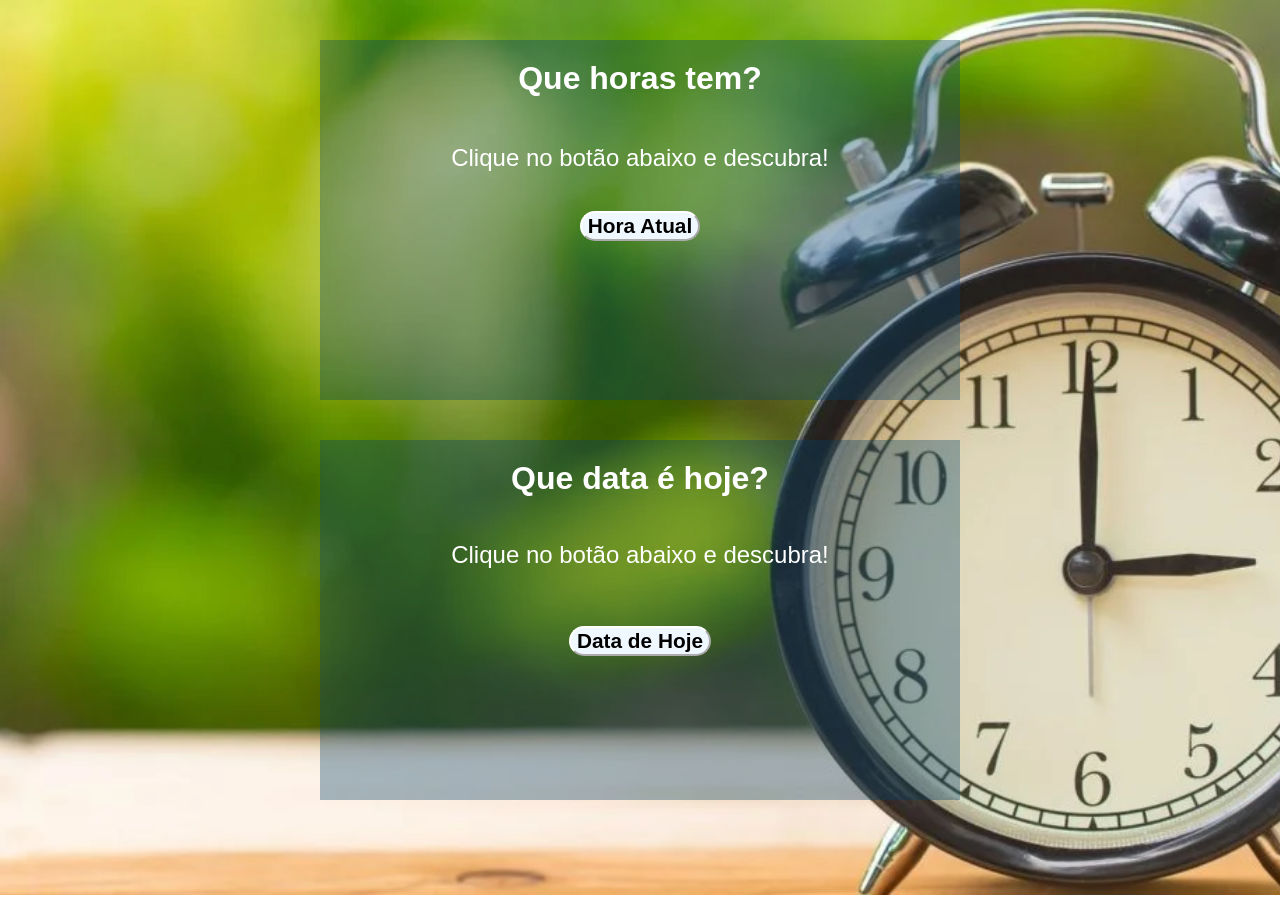
<file: index.html>
<!DOCTYPE html>
<html lang="pt-br">
<head>
    <meta charset="UTF-8">
    <meta http-equiv="X-UA-Compatible" content="IE=edge">
    <meta name="viewport" content="width=device-width, initial-scale=1.0">
    <title>Hour and Date</title>
    <link rel="stylesheet" href="style.css">
          
</head>
<body>
    <main> <section>  
            <div>
            <h1 id="h1-1">Que horas tem?
            </h1>
              
                    <p>
                        Clique no botão abaixo e descubra!
                    </p>

                    <input type="button" value="Hora Atual" id="btn-hour" onclick="hora()" >

                    <h1 id="resposta1">
                    </h1>

            </div>
        </section>
       

        <div>
            <h1 id="h1-1">Que data é hoje?
            </h1>
              
                    <p>
                       Clique no botão abaixo e descubra!
                    </p>
<br>
                    <input type="button" value="Data de Hoje" id="btn-date" onclick="data()" >
                    <h2 id="resposta2">
                     
                    </h2>

            </div>
        </section>
        

        
    </main>
    
</body>

<script>

//https://cfbcursos.com.br/javascript-38-relogio-digital-em-javascript/
   
    var resposta2 = document.querySelector('#resposta2')
    var resposta1 = document.querySelector('#resposta1')
    var btnHour = document.querySelector('#btn-hour')
    var btnDate = document.querySelector('#btn-date')

    function hora() {
        var h = new Date()
        var hor = h.getHours()
        var min= h.getMinutes()
        var seg = h.getSeconds()
        var horas = ${hor}:${min}:${seg}
    

        if (hor<10) {
            hor = 0${hor}       
        };
        if (min<10) {
            min = 0${min}
        };
        if (seg<10) {
            seg = 0${seg}
        };
        var horas = ${hor}:${min}:${seg};

        resposta1.innerHTML=horas;

        var timer=setInterval(hora,1000);

        btnHour.style.display='none'

                
    }
        

    

    function data(){
    btnDate.style.display='none'


    var d = new Date()
    var dia = d.getDay() 

    var dd = new Date()
    var dianum = dd.getDate() 

    var m = new Date()
    var mes = m.getMonth() 
    
    var a = new Date()
    var ano = a.getFullYear() 

    

    

   
    
    switch(dia){
        case 0:resposta2.innerHTML=(Domingo)
        break
        case 1:resposta2.innerHTML=(Segunda-Feira)
        break
        break
        case 2:resposta2.innerHTML=(Terça-Feira)
        break
        case 3:resposta2.innerHTML=(Quarta-Feira)
        break
        case 4:resposta2.innerHTML=(Quinta-Feira)
        break
        case 5:resposta2.innerHTML=(Sexta-Feira)
        break
        case 6:resposta2.innerHTML=(Sábado)
        break
    }    

    switch(dianum){
        case 1:resposta2.innerHTML+=(, 01 de )
        break
        case 2:resposta2.innerHTML+=(, 02 de )
        break
        case 3:resposta2.innerHTML+=(, 03 de )
        break
        case 4:resposta2.innerHTML+=(, 04 de )
        break
        case 5:resposta2.innerHTML+=(, 05 de )
        break
        case 6:resposta2.innerHTML+=(, 06 de )
        break
        case 7:resposta2.innerHTML+=(, 07 de )
        break
        case 8:resposta2.innerHTML+=(, 08 de )
        break
        case 9:resposta2.innerHTML+=(, 09 de )
        break
        case 10:resposta2.innerHTML+=(, 10 de )
        break
        case 11:resposta2.innerHTML+=(, 11 de )
        break
        case 12:resposta2.innerHTML+=(, 12 de )
        break
        case 13:resposta2.innerHTML+=(, 13 de )
        break
        case 14:resposta2.innerHTML+=(, 14 de )
        break
        case 15:resposta2.innerHTML+=(, 15 de )
        break
        case 16:resposta2.innerHTML+=(, 16 de )
        break
        case 17:resposta2.innerHTML+=(, 17 de )
        break
        case 18:resposta2.innerHTML+=(, 18 de )
        break
        case 19:resposta2.innerHTML+=(, 19 de )
        break
        case 20:resposta2.innerHTML+=(, 20 de )
        break
        case 21:resposta2.innerHTML+=(, 21 de )
        break
        case 22:resposta2.innerHTML+=(, 22 de )
        break
        case 23:resposta2.innerHTML+=(,  23 de )
        break
        case 24:resposta2.innerHTML+=(, 24 de )
        break
        case 25:resposta2.innerHTML+=(, 25 de )
        break
        case 26:resposta2.innerHTML+=(, 26 de )
        break
        case 27:resposta2.innerHTML+=(, 27 de )
        break
        case 28:resposta2.innerHTML+=(, 28 de )
        break
        case 29:resposta2.innerHTML+=(, 29 de )
        break 
        case 30:resposta2.innerHTML+=(, 30 de )
        break
        case 31:resposta2.innerHTML+=(, 31 de )
        break

        default:resposta2.innerHTML=(Invalid date!)

    }    

    switch (mes) {

        case 0: resposta2.innerHTML+=(Janeiro de ${ano})
        break
        case 1: resposta2.innerHTML+=(Fevereiro de ${ano})
        break
        case 2: resposta2.innerHTML+=(Março de ${ano})
        break
        case 3: resposta2.innerHTML+=(Abril de ${ano})
        break
        case 4: resposta2.innerHTML+=(Maio de ${ano})
        break
        case 5: resposta2.innerHTML+=(Junho de ${ano})
        break
        case 6: resposta2.innerHTML+=(Julho de ${ano})
        break
        case 7: resposta2.innerHTML+=(Agosto de ${ano})
        break

        case 8: resposta2.innerHTML+=( Setembro de ${ano} )            
            break
        case 9: resposta2.innerHTML+=(Outubro de ${ano})
        break
        case 10: resposta2.innerHTML+=(Novembro de ${ano})
        break
        case 11: resposta2.innerHTML+=(Dezembro de ${ano})
        break
    
        default: resposta2.innerHTML=('Invalid date!')
           
    }



}


     

</script>
</html>
</file>
<file: style.css>
@charset "utf-8";

body{
    height: 95vh;
    width: 100vw;
    text-align: center;
    margin: auto;
    font-family: Arial, Helvetica, sans-serif;
    background: url(clock.webp) no-repeat;
    background-size: cover;
}

#h1-1{
    font-size: 2em;
    padding: 20px;

}
input{
    text-align: center;
    margin-top: 15px;
    border-radius: 15px;
    height: 30px;
    font-size: 1.3em;
    background-color: rgb(240, 248, 255);
    color: black;
    border-color: rgb(255, 255, 255);
    font-weight: bold;
    
    
}



div{
    margin: 40px auto 0px auto;
    background-color: #053e675a;
    height: 40vh;
    width: 50vw;
    color: white;            
}

#resposta1, #resposta2{
    font-size: 2em;


}
div p{
font-size: 1.5em;
}
</file>
